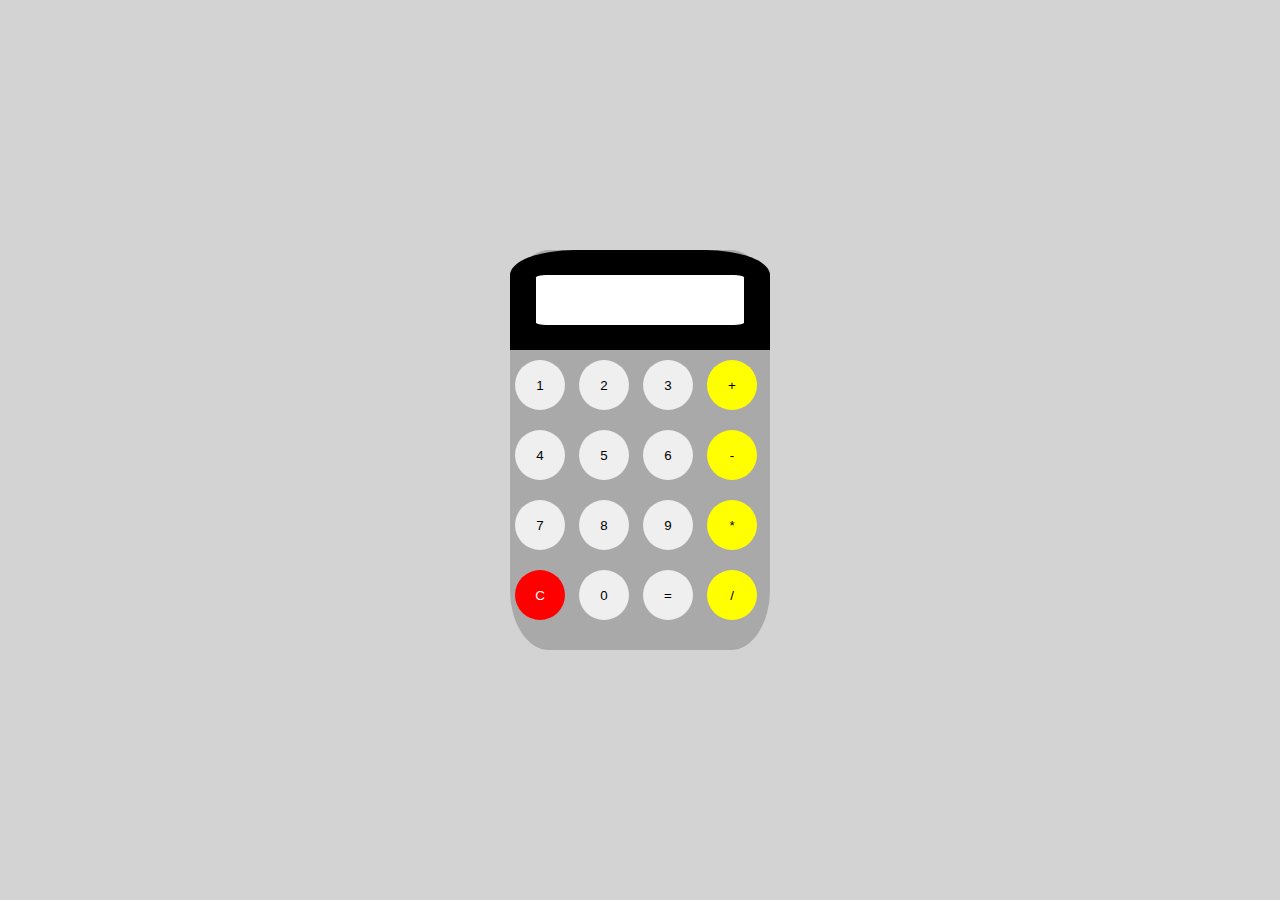
<file: Projekte Reihe 1/Calculator/index.html>
<!DOCTYPE html>
<html lang="en">
  <head>
    <meta charset="UTF-8" />
    <meta http-equiv="X-UA-Compatible" content="IE=edge" />
    <meta name="viewport" content="width=device-width, initial-scale=1.0" />
    <title>Calculator</title>
    <link rel="stylesheet" href="style.css" />
  </head>
  <body>
    <div class="container">
      <div class="top">
        <div class="display"></div>
      </div>
      <div class="bottom">
        <div class="first-row">
          <button class="btn btn-one">1</button>
          <button class="btn btn-two">2</button>
          <button class="btn btn-three">3</button>
          <button class="btn btn-plus side-btns">+</button>
        </div>
        <div class="second-row">
          <button class="btn btn-four">4</button>
          <button class="btn btn-five">5</button>
          <button class="btn btn-six">6</button>
          <button class="btn btn-minus side-btns">-</button>
        </div>
        <div class="third-row">
          <button class="btn btn-seven">7</button>
          <button class="btn btn-eight">8</button>
          <button class="btn btn-nine">9</button>
          <button class="btn btn-multiply side-btns">*</button>
        </div>
        <div class="fourth-row">
          <button class="btn btn-clear">C</button>
          <button class="btn btn-zero">0</button>
          <button class="btn btn-equals">=</button>
          <button class="btn btn-divide side-btns">/</button>
        </div>
      </div>
    </div>
    <script src="script.js"></script>
  </body>
</html>
</file>
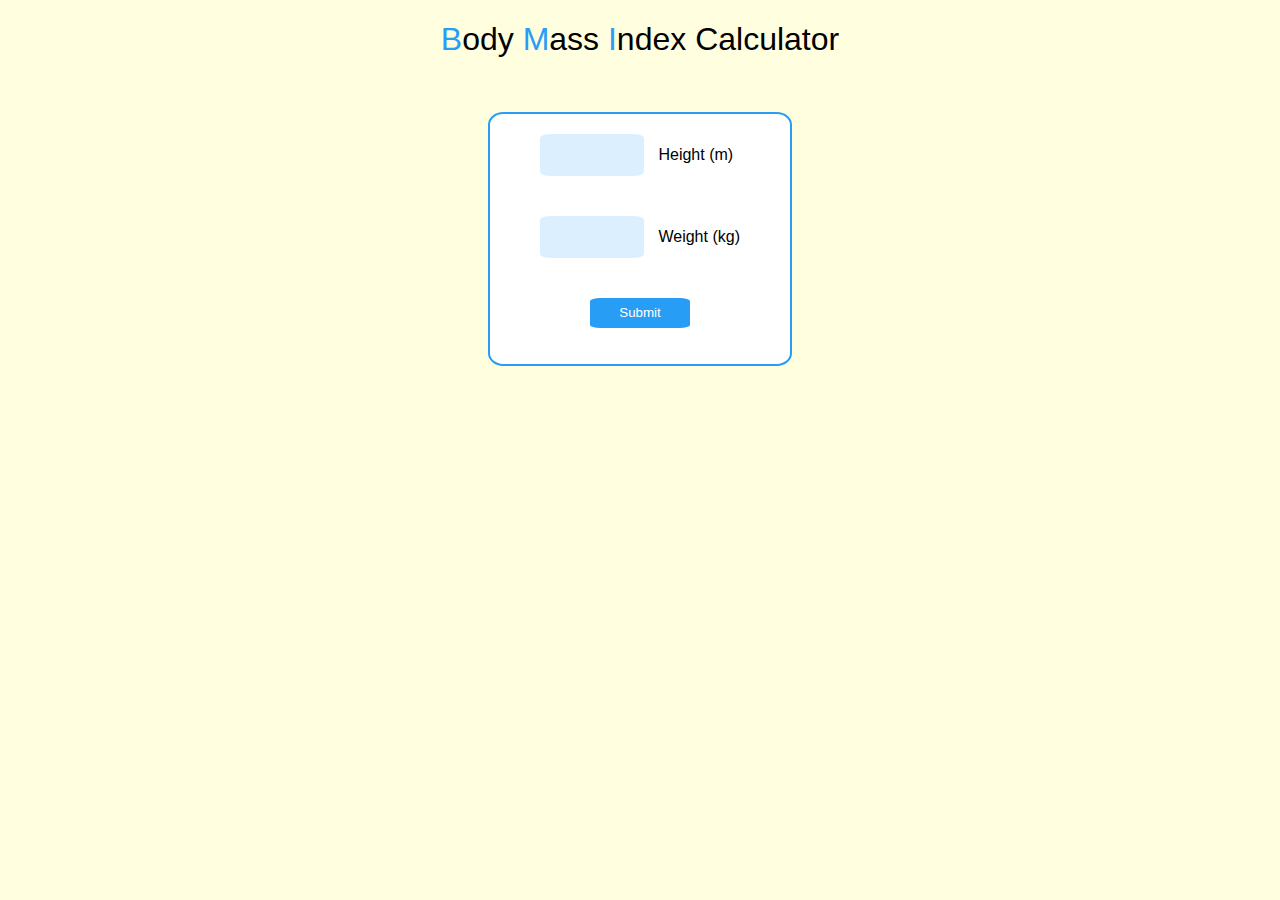
<file: Projekte Reihe 2/BMI Calculator/index.html>
<!DOCTYPE html>
<html lang="en">
  <head>
    <meta charset="UTF-8" />
    <meta http-equiv="X-UA-Compatible" content="IE=edge" />
    <meta name="viewport" content="width=device-width, initial-scale=1.0" />
    <title>BMI Calculator</title>
    <link rel="stylesheet" href="style.css" />
  </head>
  <body>
    <h1 class="main-heading">
      <span class="span-blue">B</span>ody <span class="span-blue">M</span>ass
      <span class="span-blue">I</span>ndex Calculator
    </h1>
    <div class="container">
      <form action="">
        <div class="row-one">
            <input type="text" id="input-height" class="text-input">
            <label for="input-height">Height (m)</label>
        </div>
      
        <div class="row-two">
          <input type="text" id="input-weight" class="text-input">
          <label for="input-weight">Weight (kg)</label>
        </div>
          <button class="submit" type="button">Submit</button>
      </form>
      </div>
    </div>

    <div class="modal hidden">
      <button class="close-modal">&times;</button>
      <h1 class="show-bmi">
        BMI 
      </h1>
      <p class="text-health">Healthy</p>
    </div>
    <div class="overlay hidden"></div>
    <script src="script.js"></script>
  </body>
</html>
</file>
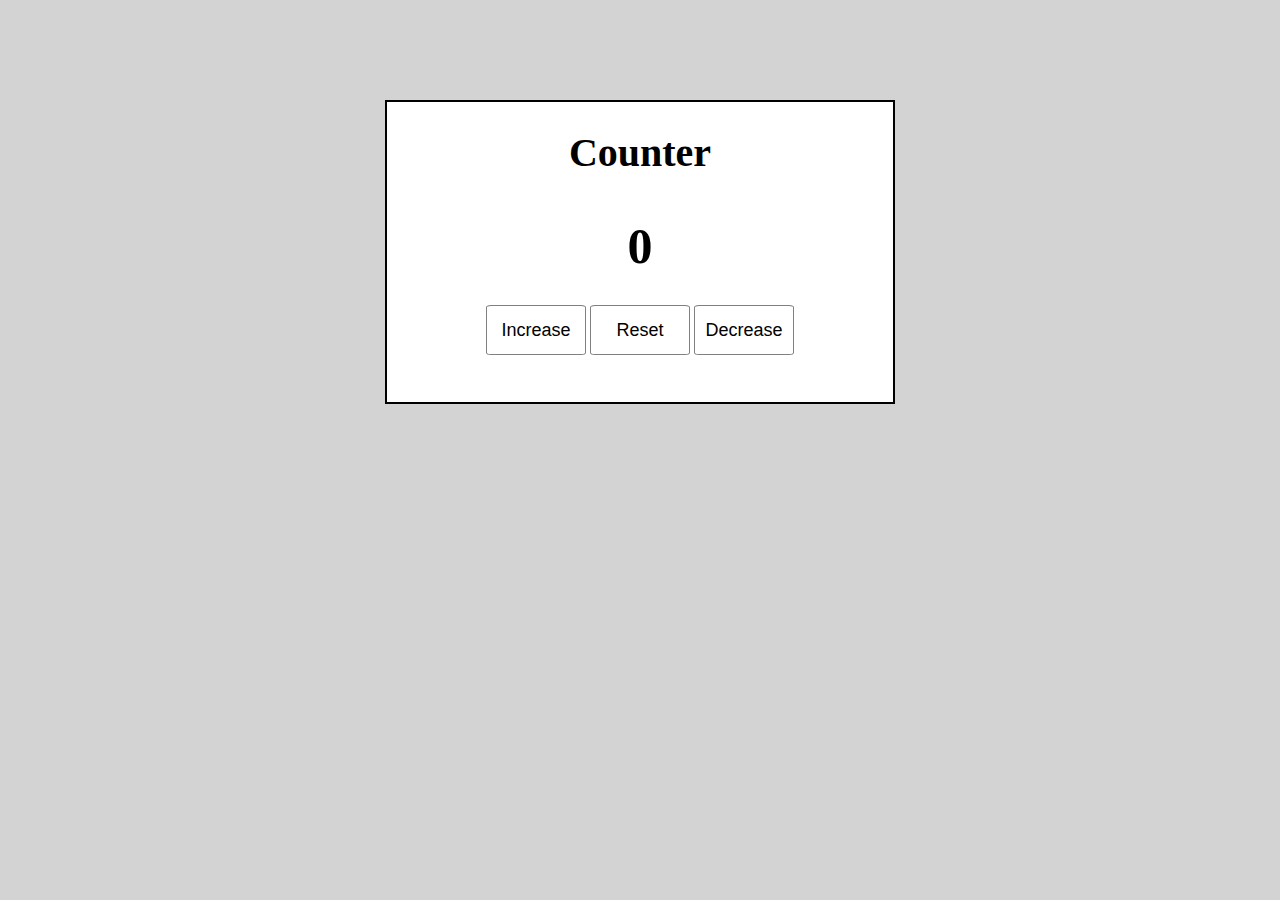
<file: Projekte Reihe 2/Counter/index.html>
<!DOCTYPE html>
<html lang="en">
<head>
    <meta charset="UTF-8">
    <meta http-equiv="X-UA-Compatible" content="IE=edge">
    <meta name="viewport" content="width=device-width, initial-scale=1.0">
    <title>Counter Project</title>
    <link rel="stylesheet" href="style.css">
</head>
<body>
    <div class="main-container">
        <h1>Counter</h1>
        <div class ="btn-container">
            <h2 class="display-number">0</h2>
            <button class="btn increase">Increase</button>
            <button class="btn reset">Reset</button>
            <button class="btn decrease">Decrease</button>
        </div>
    </div>
    <script src="script.js"></script>
</body>
</html>
</file>
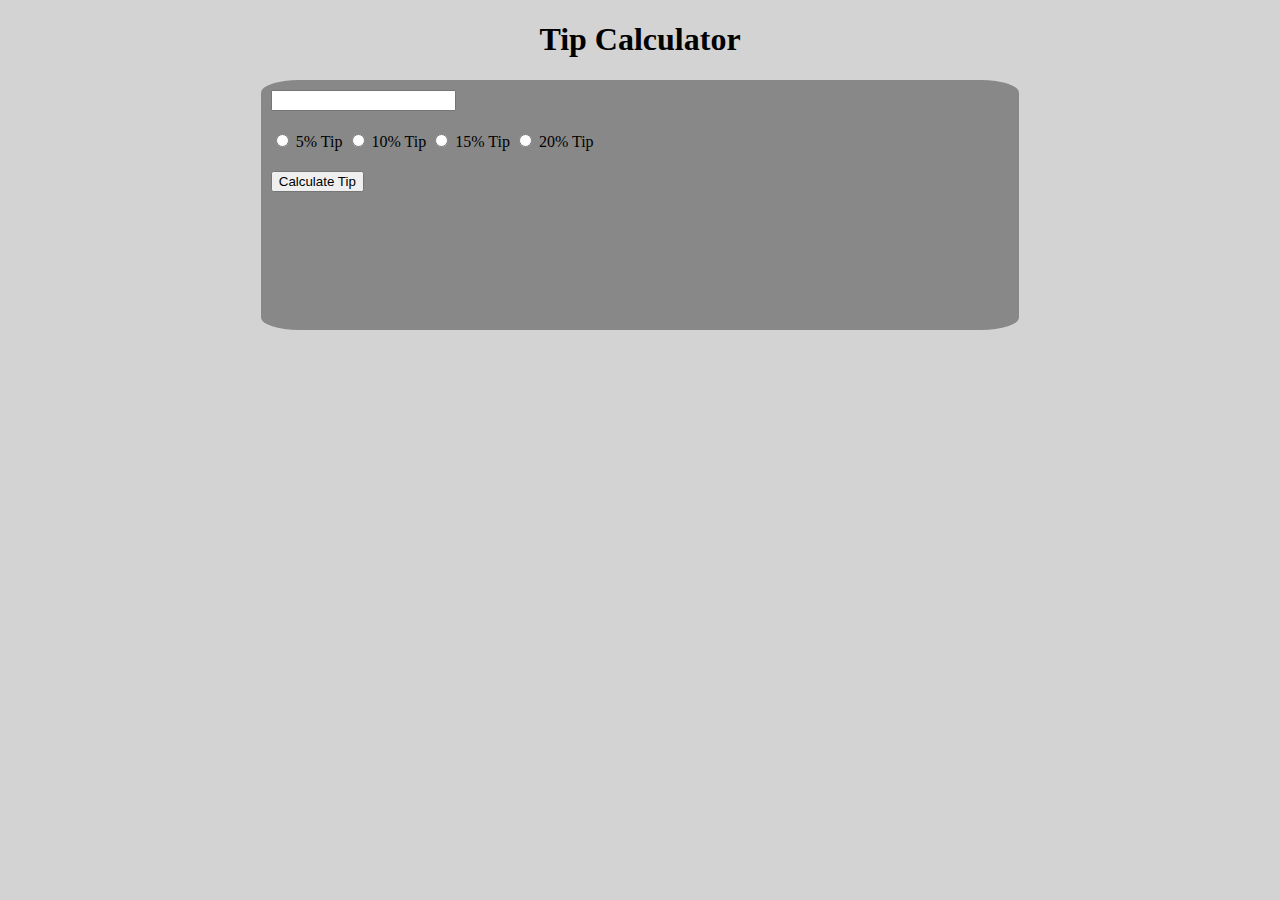
<file: Projekte Reihe 2/Tip Calculator/index.html>
<!DOCTYPE html>
<html lang="en">
  <head>
    <meta charset="UTF-8" />
    <meta http-equiv="X-UA-Compatible" content="IE=edge" />
    <meta name="viewport" content="width=device-width, initial-scale=1.0" />
    <title>Tip Calculator</title>
    <link rel="stylesheet" href="style.css" />
  </head>
  <body>
    <h1>Tip Calculator</h1>
    <div class="container">
      <input type="number" class="moneyBeforeTip" />

      <div class="div-tip-input">
        <input type="radio" class="fivePercent" name="tipPercentage" />
        <label for="fivePercent">5% Tip</label>
        <input type="radio" class="tenPercent" name="tipPercentage" />
        <label for="tenPercent">10% Tip</label>
        <input type="radio" class="fifteenPercent" name="tipPercentage" />
        <label for="fifteenPercent">15% Tip</label>
        <input type="radio" class="twentyPercent" name="tipPercentage" />
        <label for="twentyPercent">20% Tip</label>
      </div>
      <button class="calculateTip" type="button">Calculate Tip</button>
      <h2 class="moneyAfterTip"></h2>
    </div>
    <script src="script.js"></script>
  </body>
</html>
</file>
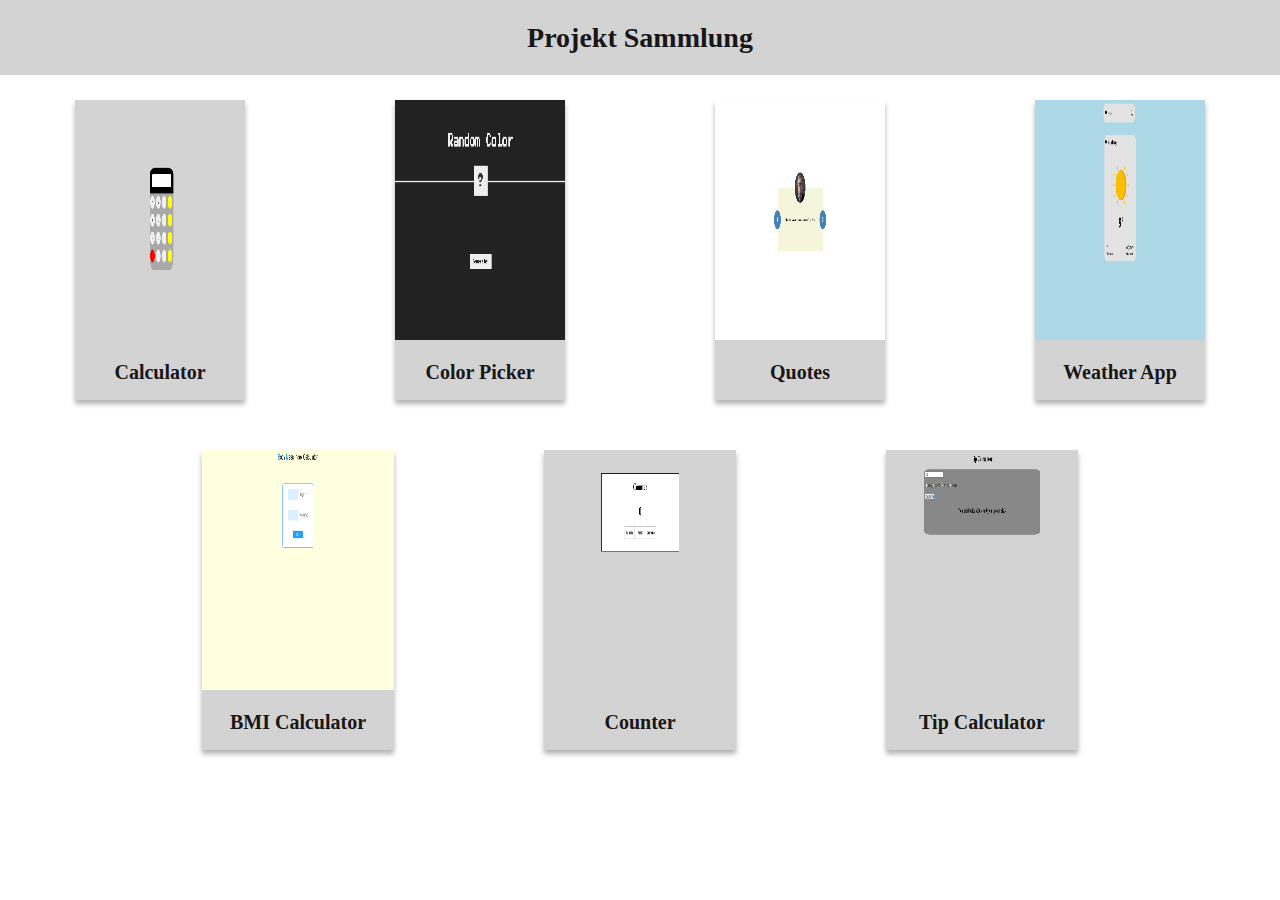
<file: main.html>
<!DOCTYPE html>
<html lang="en">
  <head>
    <meta charset="UTF-8" />
    <meta name="viewport" content="width=device-width, initial-scale=1.0" />
    <title>Projekte Sammlung</title>
    <link rel="stylesheet" href="main.css" />
  </head>
  <body>
    <div class="nav">
      <h1>Projekt Sammlung</h1>
    </div>
    <div class="container">
      <div class="card">
        <a href="Projekte Reihe 1/Calculator/index.html" target="_blank">
          <img src="Projekte Reihe 1/Images/Calculator PNG.PNG" />
          <h2>Calculator</h2>
        </a>
      </div>
      <div class="card">
        <a href="Projekte Reihe 1/Color Picker/index.html" target="_blank">
          <img src="Projekte Reihe 1/Images/Random Color Picker Png.PNG" />
          <h2>Color Picker</h2>
        </a>
      </div>
      <div class="card">
        <a href="Projekte Reihe 1/Quotes/qoutes.html" target="_blank">
          <img src="Projekte Reihe 1/Images/Quotes.PNG" />
          <h2>Quotes</h2>
        </a>
      </div>
      <div class="card">
        <a href="Projekte Reihe 1/Weather App/index.html" target="_blank">
          <img src="Projekte Reihe 1/Images/Weather App Pic.PNG" />
          <h2>Weather App</h2>
        </a>
      </div>
    </div>
    <div class="container">
      <div class="card">
        <a href="Projekte Reihe 2/BMI Calculator/index.html" target="_blank">
          <img src="Projekte Reihe 2/Images/BMI Calc Pic.PNG" />
          <h2>BMI Calculator</h2>
        </a>
      </div>
      <div class="card">
        <a href="Projekte Reihe 2/Counter/index.html" target="_blank">
          <img src="Projekte Reihe 2/Images/Counter Pic.PNG" />
          <h2>Counter</h2>
        </a>
      </div>
      <div class="card">
        <a href="Projekte Reihe 2/Tip Calculator/index.html" target="_blank">
          <img src="Projekte Reihe 2/Images/Tip Calculator Pic.PNG" />
          <h2>Tip Calculator</h2>
        </a>
      </div>
    </div>
  </body>
</html>
</file>
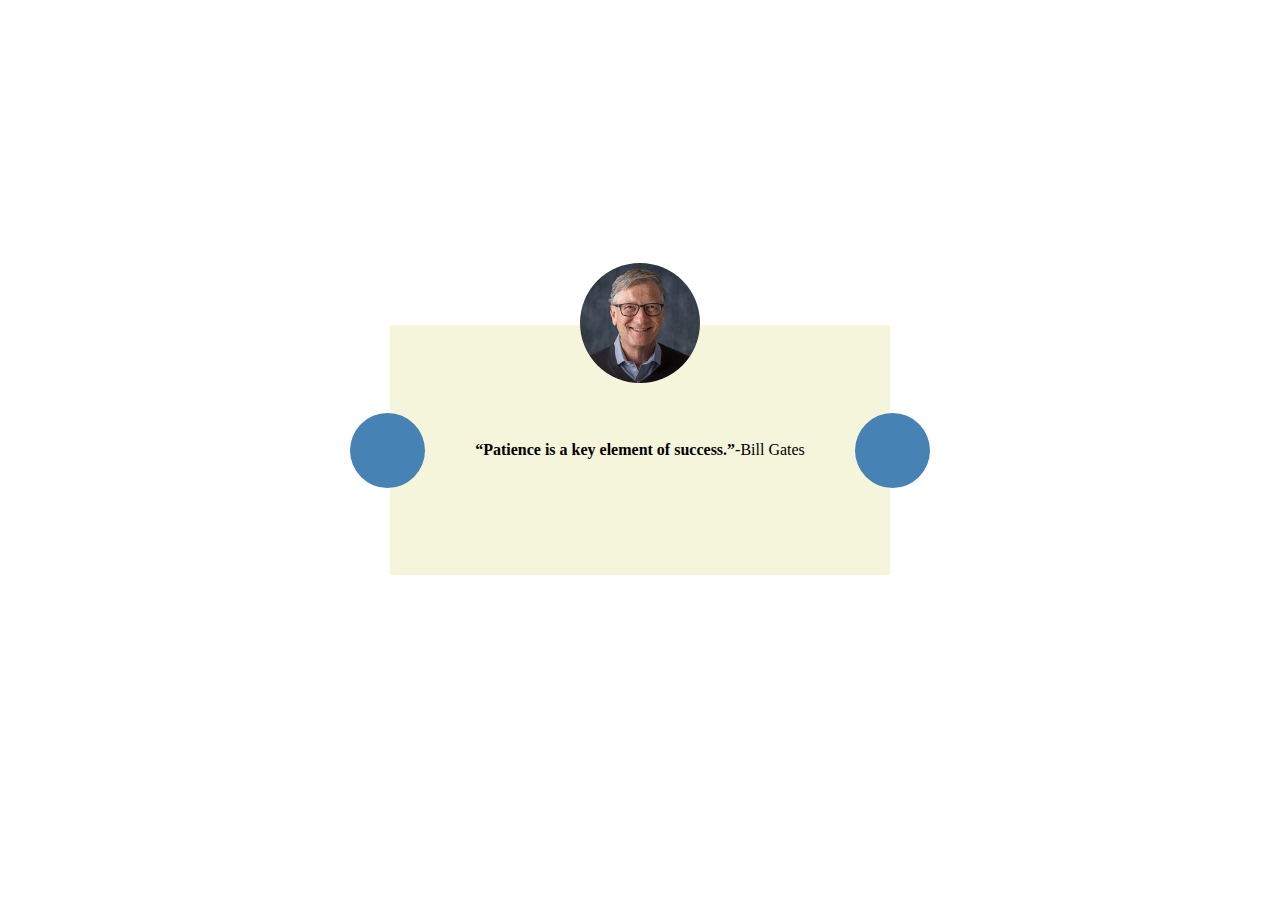
<file: Projekte Reihe 1/Quotes/qoutes.html>
<!DOCTYPE html>
<html lang="en">
  <head>
    <meta charset="UTF-8" />
    <meta http-equiv="X-UA-Compatible" content="IE=edge" />
    <meta name="viewport" content="width=device-width, initial-scale=1.0" />
    <link rel="stylesheet" href="qoutes.css" />
    <link
      rel="stylesheet"
      href="https://cdnjs.cloudflare.com/ajax/libs/font-awesome/5.14.0/css/all.min.css"
      integrity="sha512-1PKOgIY59xJ8Co8+NE6FZ+LOAZKjy+KY8iq0G4B3CyeY6wYHN3yt9PW0XpSriVlkMXe40PTKnXrLnZ9+fkDaog=="
      crossorigin="anonymous"
    />
    <title>Qoutes</title> 
  </head>
  <body>
    <div class="container">
      <button class="btn prev"><i class="fas fa-angle-left"></i></button>
      <img src="M-hffw5a_400x400.jpg" alt="Bill Gates" class="img" />
      <button class="btn next"><i class="fas fa-angle-right"></i></button>
      <p class="qoute">“Patience is a key element of success.”</p>
      <br />
      <p>-Bill Gates</p>
    </div>
  </body>
</html>
</file>
<file: Projekte Reihe 1/Calculator/style.css>
* {
  margin: 0;
  padding: 0;
}

body {
  height: 100vh;
  width: 100vw;
  display: flex;
  justify-content: center;
  align-items: center;
  background-color: lightgray;
}

.container {
  background-color: darkgray;
  height: 400px;
  width: 260px;
  border-radius: 15%;
}

.top {
  height: 100px;
  background-color: black;
  border-top-left-radius: 25%;
  border-top-right-radius: 25%;
  display: flex;
  justify-content: center;
  align-items: center;
}

.btn {
  height: 50px;
  width: 50px;
  border-radius: 50%;
  border: 0;
  margin: 10px 5px;
}

.side-btns {
  background-color: yellow;
}

.btn-clear {
  background-color: red;
  color: white;
}

.display {
  background-color: white;
  height: 50px;
  width: 80%;
  border-radius: 5%;
  text-align: center;
  line-height: 50px;
  font-family: 'Courier New', Courier, monospace;
  font-size: 12px;
  font-weight: bold;
}
</file>
<file: Projekte Reihe 2/BMI Calculator/style.css>
* {
  font-family: Arial, Geneva, Helvetica, sans-serif;
}
body {
  background-color: lightyellow;
}

input {
  margin: 0px 10px 0px 30px;
}


.container {
  /* Styling Div*/
  background-color: white;
  width: 300px;
  height: 250px;
  border-radius: 5%;
  border: 2px #289df6 solid;
  /* Centering Div */
  margin: auto;
  margin-top: 5%;
}

.text-input {
  width: 100px;
  height: 40px;
  background-color: #dbeffe;
  border: 0;
  border-radius: 10%;
  cursor: pointer;
}
.text-input:hover {
  background-color: #cbe7fd;
}
.submit {
  width: 100px;
  height: 30px;
  background-color: #289df6;
  color: white;
  border-radius: 10%;
  border: 0;
  margin: auto;
  display: block;
  margin-top: 20px;
}

.main-heading {
  text-align: center;
  font-weight: normal;
  margin-bottom: -10px;
  top: 10px;
}

.span-blue {
  color: #289df6;
}
.row-one ,
.row-two ,
.row-three ,
.row-four {
  padding: 20px;
}

.row-one {
  margin: 0px;
}

.height ,
.weight ,
.age ,
.male ,
.female{
  margin: 1px;
  float: right;
  font-weight: normal;
  padding-right: 15px;
}

.show-modal {
  font-size: 2rem;
  font-weight: 600;
  padding: 1.75rem 3.5rem;
  margin: 5rem 2rem;
  border: none;
  background-color: #fff;
  color: #444;
  border-radius: 10rem;
  cursor: pointer;
}

.close-modal {
  position: absolute;
  top: 1.2rem;
  right: 2rem;
  font-size: 5rem;
  color: #333;
  cursor: pointer;
  border: none;
  background: none;
}

.hidden {
  display: none;
}

.modal {
  position: absolute;
  top: 50%;
  left: 50%;
  transform: translate(-50%, -50%);
  width: 300px;

  background-color: white;
  padding: 6rem;
  border-radius: 5px;
  box-shadow: 0 3rem 5rem rgba(0, 0, 0, 0.3);
  z-index: 10;
}

.overlay {
  position: absolute;
  top: 0;
  left: 0;
  width: 100%;
  height: 100%;
  background-color: rgba(0, 0, 0, 0.6);
  backdrop-filter: blur(3px);
  z-index: 5;
}

.show-bmi {
  font-weight: bold;
  text-align: center;
}

.text-health {
  text-align: center;
  font-weight: 400;
  font-size: 24px;
}
</file>
<file: Projekte Reihe 2/Counter/style.css>
body {
    background-color: lightgray;
}
.main-container {
    width: 40%;
    height: 300px;
    border: 2px solid black;
    margin: 100px auto;
    background-color: white;
}
h1 {
    text-align: center;
    font-size: 40px;
    font-weight: bold;
    margin-bottom: 0px;
}
h2 {
    font-size: 50px;
    margin-bottom: 30px;
}
.btn-container {
    text-align: center;
}
.btn {
    background-color: white;
    height: 50px;
    width: 100px;
    border: 1px solid gray;
    border-radius: 5%;
    font-size: 18px;
}
.btn:hover {
    background-color: gray;
    color: white;
}
</file>
<file: Projekte Reihe 2/Tip Calculator/style.css>
body {
  background-color: lightgray;
}

h1 {
  text-align: center;
}

.container {
  background-color: #888;
  width: 60%;
  height: 250px;
  margin: 0 auto;
  border-radius: 5%;
}

.div-tip-input,
.moneyBeforeTip,
.calculateTip {
  margin: 10px;
}

.moneyAfterTip {
  text-align: center;
}
</file>
<file: main.css>
body {
  margin: 0;
  padding: 0;
  background-color: white;
}

.nav {
  background-color: lightgray;
  height: 75px;
  width: 100%;
  display: flex;
  justify-content: center;
  align-items: center;
}

.nav h1 {
  color: rgb(24, 22, 22);
  font-size: 28px;
  margin: 0;
  font-weight: bold;
}

.container {
  width: 100%;
  height: 350px;
  display: flex;
  justify-content: center;
}

.card {
  height: 300px;
  width: 15%;
  margin: 25px 75px;
  box-shadow: 0 4px 5px rgba(0, 0, 0, 0.3);
  background-color: lightgrey;
}

.card:hover {
  box-shadow: 0 6px 10px rgba(0, 0, 0, 0.3);
}

.card img {
  width: 100%;
  height: 80%;
}

.card h2 {
  text-align: center;
  height: 20%;
  width: 100%;
  font-size: 20px;
  color: rgb(24, 22, 22);
}

a {
  text-decoration: none;
}
</file>
<file: Projekte Reihe 1/Quotes/qoutes.css>
* {
  margin: 0;
  padding: 0;
}

body {
  height: 100vh;
  display: flex;
  justify-content: center;
  align-items: center;
}

.container {
  width: 500px;
  height: 250px;
  background-color: beige;
  position: relative;
  display: flex;
  justify-content: center;
  align-items: center;
}

.btn {
  background-color: steelblue;
  color: white;
  border: 0;
  height: 75px;
  width: 75px;
  border-radius: 50%;
  font-size: 32px;
}

.next {
  position: absolute;
  right: -8%;
}

.prev {
  position: absolute;
  left: -8%;
}

.img {
  height: 120px;
  width: 120px;
  border-radius: 50%;
  position: absolute;
  top: -25%;
}

.qoute {
  font-weight: bold;
}
</file>
